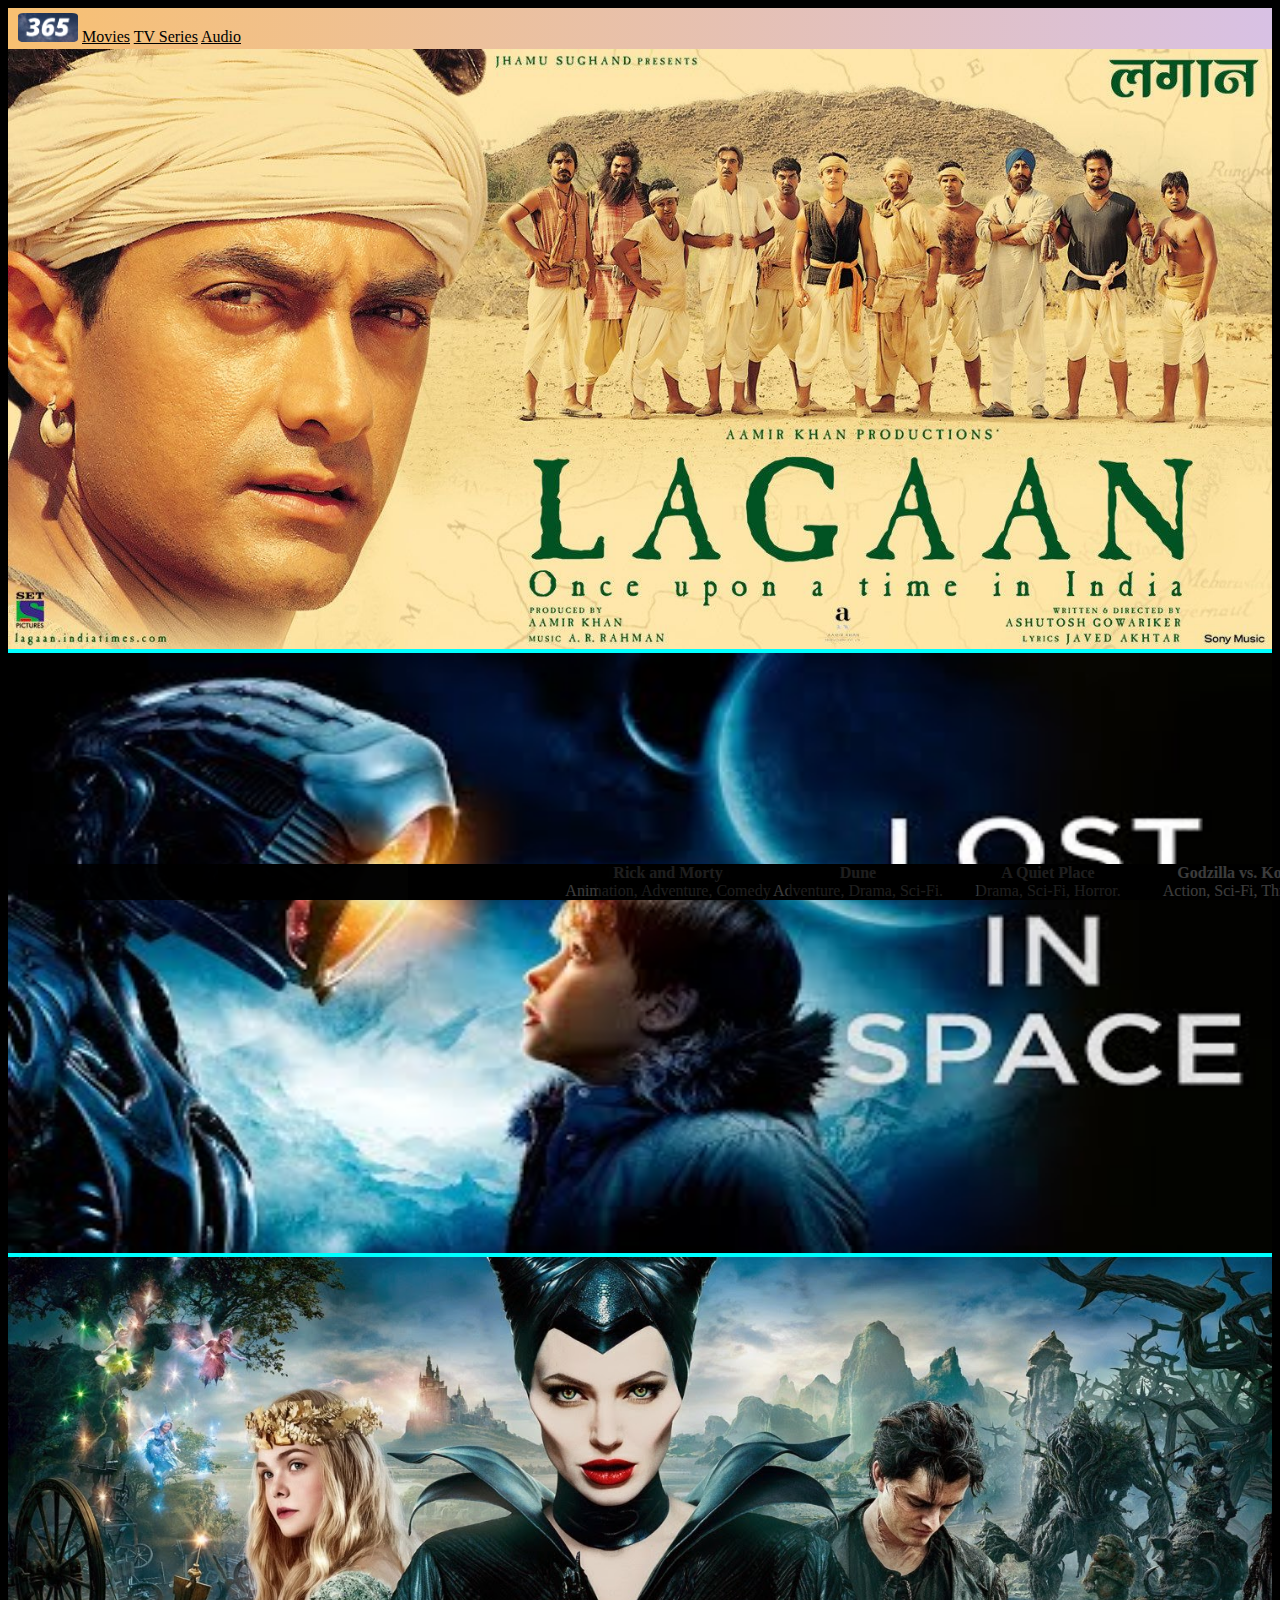
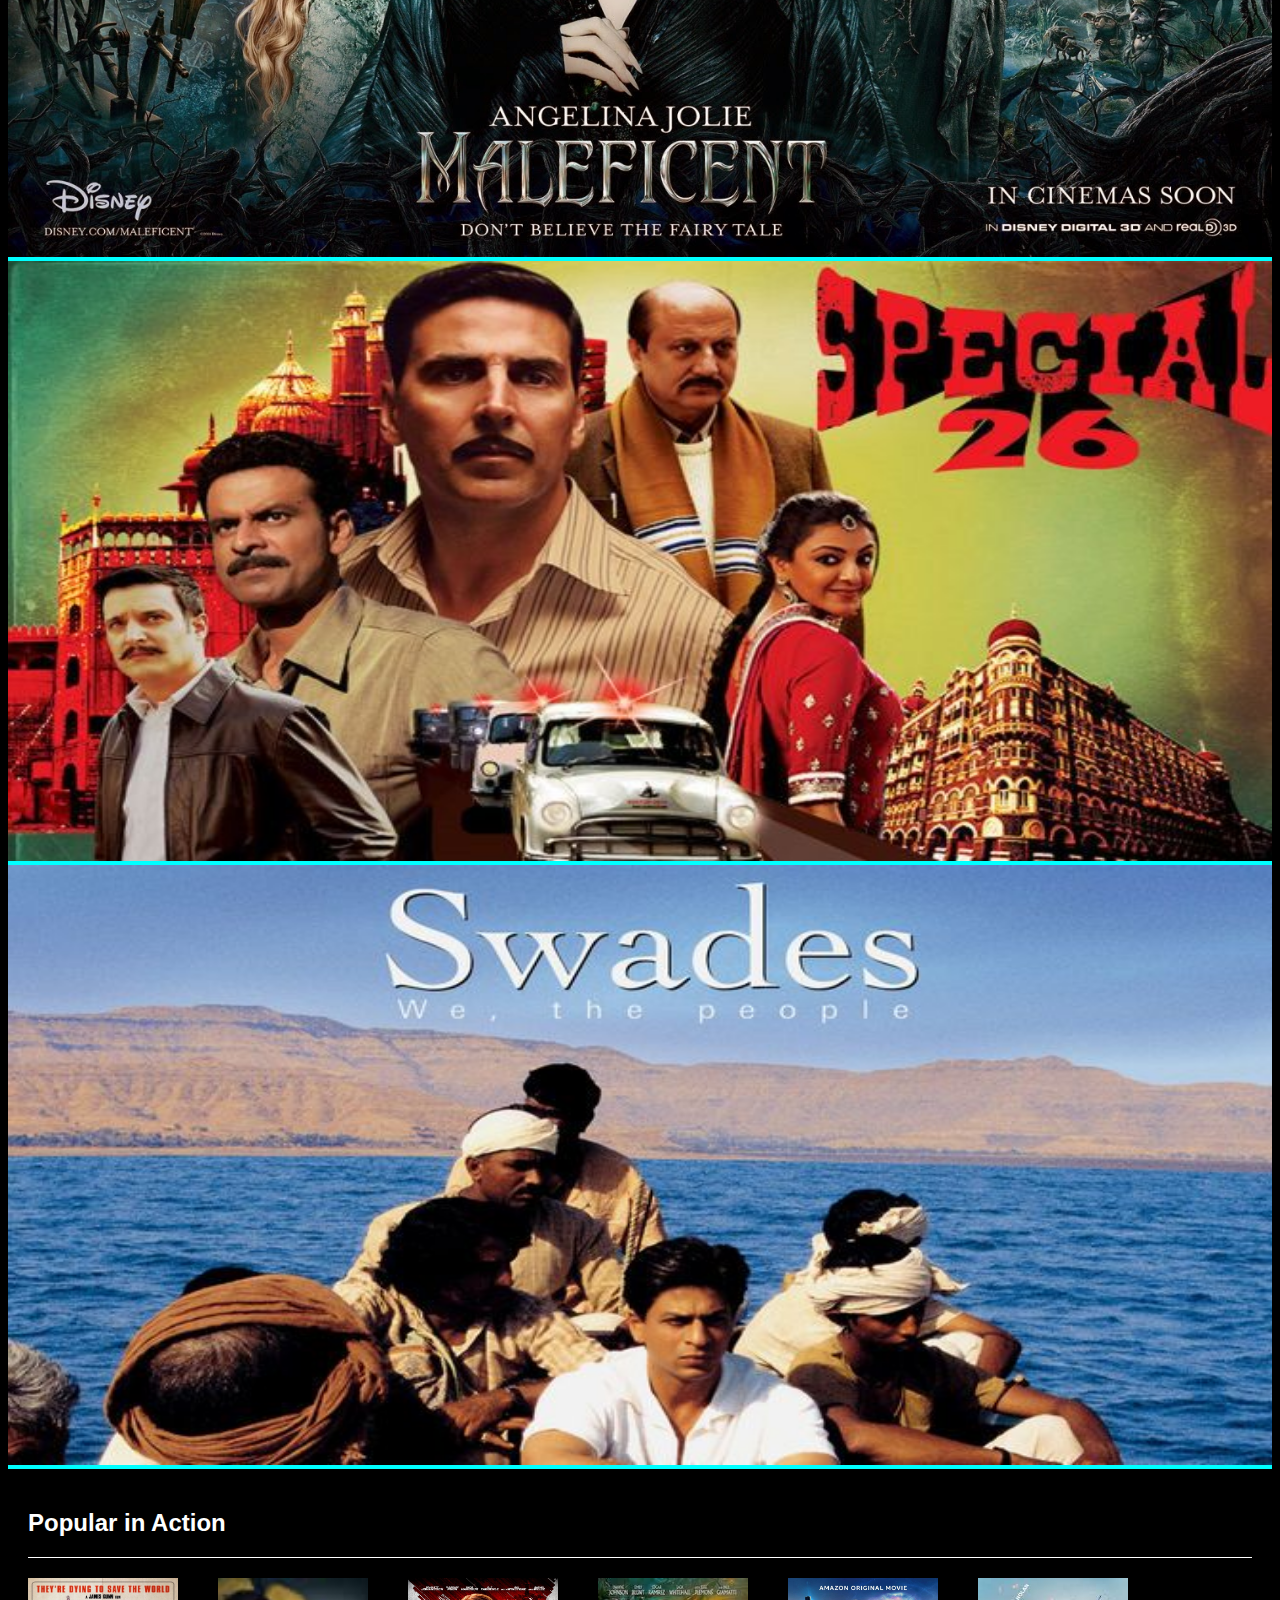
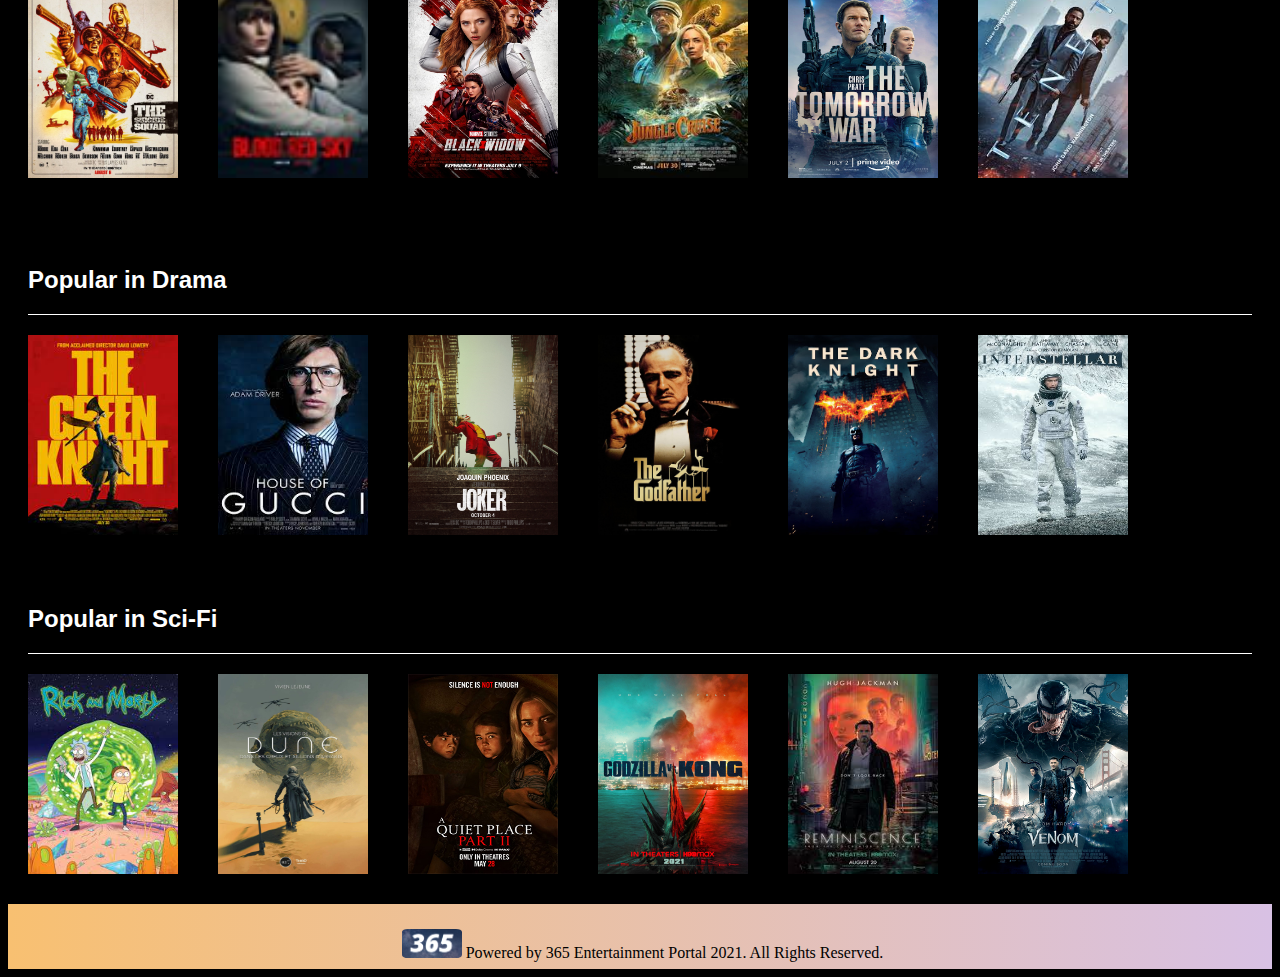
<file: 365-entertainment/index.html>
<!DOCTYPE html>
<html lang="en">
<head>
    <meta charset="UTF-8">
    <meta http-equiv="X-UA-Compatible" content="IE=edge">
    <meta name="viewport" content="width=device-width, initial-scale=1.0">
    <title>365 Entertainments</title>

    <link rel="stylesheet" href="https://stackpath.bootstrapcdn.com/bootstrap/4.1.3/css/bootstrap.min.css" integrity="sha384-MCw98/SFnGE8fJT3GXwEOngsV7Zt27NXFoaoApmYm81iuXoPkFOJwJ8ERdknLPMO" crossorigin="anonymous">
    <link rel="stylesheet" href="css/styles.css">
    <link rel="icon" href="images/365 .png">

    <link rel="stylesheet" href="https://cdnjs.cloudflare.com/ajax/libs/font-awesome/4.7.0/css/font-awesome.min.css">


    <script src="https://code.jquery.com/jquery-3.3.1.slim.min.js" integrity="sha384-q8i/X+965DzO0rT7abK41JStQIAqVgRVzpbzo5smXKp4YfRvH+8abtTE1Pi6jizo" crossorigin="anonymous"></script>
    <script src="https://cdnjs.cloudflare.com/ajax/libs/popper.js/1.14.3/umd/popper.min.js" integrity="sha384-ZMP7rVo3mIykV+2+9J3UJ46jBk0WLaUAdn689aCwoqbBJiSnjAK/l8WvCWPIPm49" crossorigin="anonymous"></script>
    <script src="https://stackpath.bootstrapcdn.com/bootstrap/4.1.3/js/bootstrap.min.js" integrity="sha384-ChfqqxuZUCnJSK3+MXmPNIyE6ZbWh2IMqE241rYiqJxyMiZ6OW/JmZQ5stwEULTy" crossorigin="anonymous"></script></head>
<body>
    <nav class="nav ">
      <a class="navbar-brand" href=""><img class="img365" src="images/365 .png" alt="365-img"></a>
      <a class="nav-link" href="movies.html">Movies</a>
      <a class="nav-link" href="#">TV Series</a>
      <a class="nav-link" href="#">Audio</a>
    </nav>
    <div id="carouselExampleControls" class="carousel slide" data-ride="carousel">
      <div class="carousel-inner">
        <div class="carousel-item active">
          <img class="movie-img" src="images/Lagaan.jpg" alt="movieimg">
        </div>
        <div class="carousel-item">
          <img class="movie-img" src="images/lostinspace.jpg" alt="movieimg">
        </div>
        <div class="carousel-item">
          <img class="movie-img" src="images/Maleficent.jpg" alt="movieimg">
        </div>
        <div class="carousel-item">
          <img class="movie-img" src="images/special26.jpg" alt="movieimg">
        </div>
        <div class="carousel-item">
          <img class="movie-img" src="images/swades.jpg" alt="movieimg">
        </div>
      </div>
      <a class="carousel-control-prev" href="#carouselExampleControls" role="button" data-slide="prev">
        <span class="carousel-control-prev-icon" aria-hidden="true"></span>
        <span class="sr-only">Previous</span>
      </a>
      <a class="carousel-control-next" href="#carouselExampleControls" role="button" data-slide="next">
        <span class="carousel-control-next-icon" aria-hidden="true"></span>
        <span class="sr-only">Next</span>
      </a>
    </div>

    <div class="pop-head">
      <h2>Popular in Action</h2>
    </div>
    <div class="fullcard">
      <div class="card">
        <img src="images/action/tss.jpg" width="150" height="200">
        <div class="desc"><b>The Suicide Squad</b><br>Action, Adventure, Comedy. </div>
      </div>
      <div class="card">
        <img src="images/action/brs.jpg" width="150" height="200">
        <div class="desc"><b>Blood Red Sky</b><br>Action, Horror, Thriller. </div>
      </div>
      <div class="card">
        <img src="images/action/bw.jpeg" width="150" height="200">
        <div class="desc"><b>Black Widow</b><br>Action, Adventure, Sci-Fi. </div>
      </div>
      <div class="card">
        <img src="images/action/jc.jpeg" width="150" height="200">
        <div class="desc"><b>Jungle Cruise </b><br>Action, Adventure, Comedy. </div>
      </div>
      <div class="card">
        <img src="images/action/ttw.jpg" width="150" height="200">
        <div class="desc"><b>The Tomorrow War </b><br>Action, Adventure, Drama. </div>
      </div>
      <div class="card">
        <img src="images/action/tenet.jpeg" width="150" height="200">
        <div class="desc"><b>Tenet</b><br>Action, Sci-Fi, Thriller. </div>
      </div>

    </div>
    <br>
    <div class="pop-head">
      <h2>Popular in Drama</h2>
    </div>
    <div class="fullcard">
      <div class="card">
        <img src="images/action/thegreenknight.jpeg" width="150" height="200">
        <div class="desc"><b>The Green Knight</b><br> Adventure, Drama, Fantasy. </div>
      </div>
      <div class="card">
        <img src="images/action/HouseofGucci.jpeg" width="150" height="200">
        <div class="desc"><b>House of Gucci</b><br>Crime, Drama, Thriller </div>
      </div>
      <div class="card">
        <img src="images/action/Joker.jpg" width="150" height="200">
        <div class="desc"><b>Joker</b><br>Crime, Drama, Thriller </div>
      </div>
      <div class="card">
        <img src="images/action/The GodFather.jpg" width="150" height="200">
        <div class="desc"><b>The GodFather </b><br>Crime, Drama </div>
      </div>
      <div class="card">
        <img src="images/action/The Dark Knight.jpg" width="150" height="200">
        <div class="desc"><b>The Dark Knight </b><br>Action, Crime, Drama. </div>
      </div>
      <div class="card">
        <img src="images/action/Interstellar.jpg" width="150" height="200">
        <div class="desc"><b>Interstellar</b><br>Action, Sci-Fi, Drama. </div>
      </div>

    </div>

    <div class="pop-head">
      <h2>Popular in Sci-Fi</h2>
    </div>
    <div class="fullcard">
      <div class="card">
        <img src="images/action/Rick and Morty.jpeg" width="150" height="200">
        <div class="desc"><b>Rick and Morty</b><br> Animation, Adventure, Comedy</div>
      </div>
      <div class="card">
        <img src="images/action/Dune.jpg" width="150" height="200">
        <div class="desc"><b>Dune</b><br>Adventure, Drama, Sci-Fi. </div>
      </div>
      <div class="card">
        <img src="images/action/A_Quiet_Place_Part_II.jpg" width="150" height="200">
        <div class="desc"><b>A Quiet Place </b><br>Drama, Sci-Fi, Horror. </div>
      </div>
      <div class="card">
        <img src="images/action/Godzilla vs. Kong.jpg" width="150" height="200">
        <div class="desc"><b>Godzilla vs. Kong</b><br>Action, Sci-Fi, Thriller. </div>
      </div>
      <div class="card">
        <img src="images/action/Reminiscence.jpeg" width="150" height="200">
        <div class="desc"><b>Reminiscence  </b><br>Mystery, Romance, Sci-Fi. </div>
      </div>
      <div class="card">
        <img src="images/action/Venom.png" width="150" height="200">
        <div class="desc"><b>Venom</b><br>Action, Adventure, Sci-Fi. </div>
      </div>

    </div>

    <footer>
      <p><a class="navbar-brand" href=""><img class="img365" src="images/365 .png" alt="365-img"></a>
        Powered by 365 Entertainment Portal 2021. All Rights Reserved.</p>
    </footer>

</body>
</html>
</file>
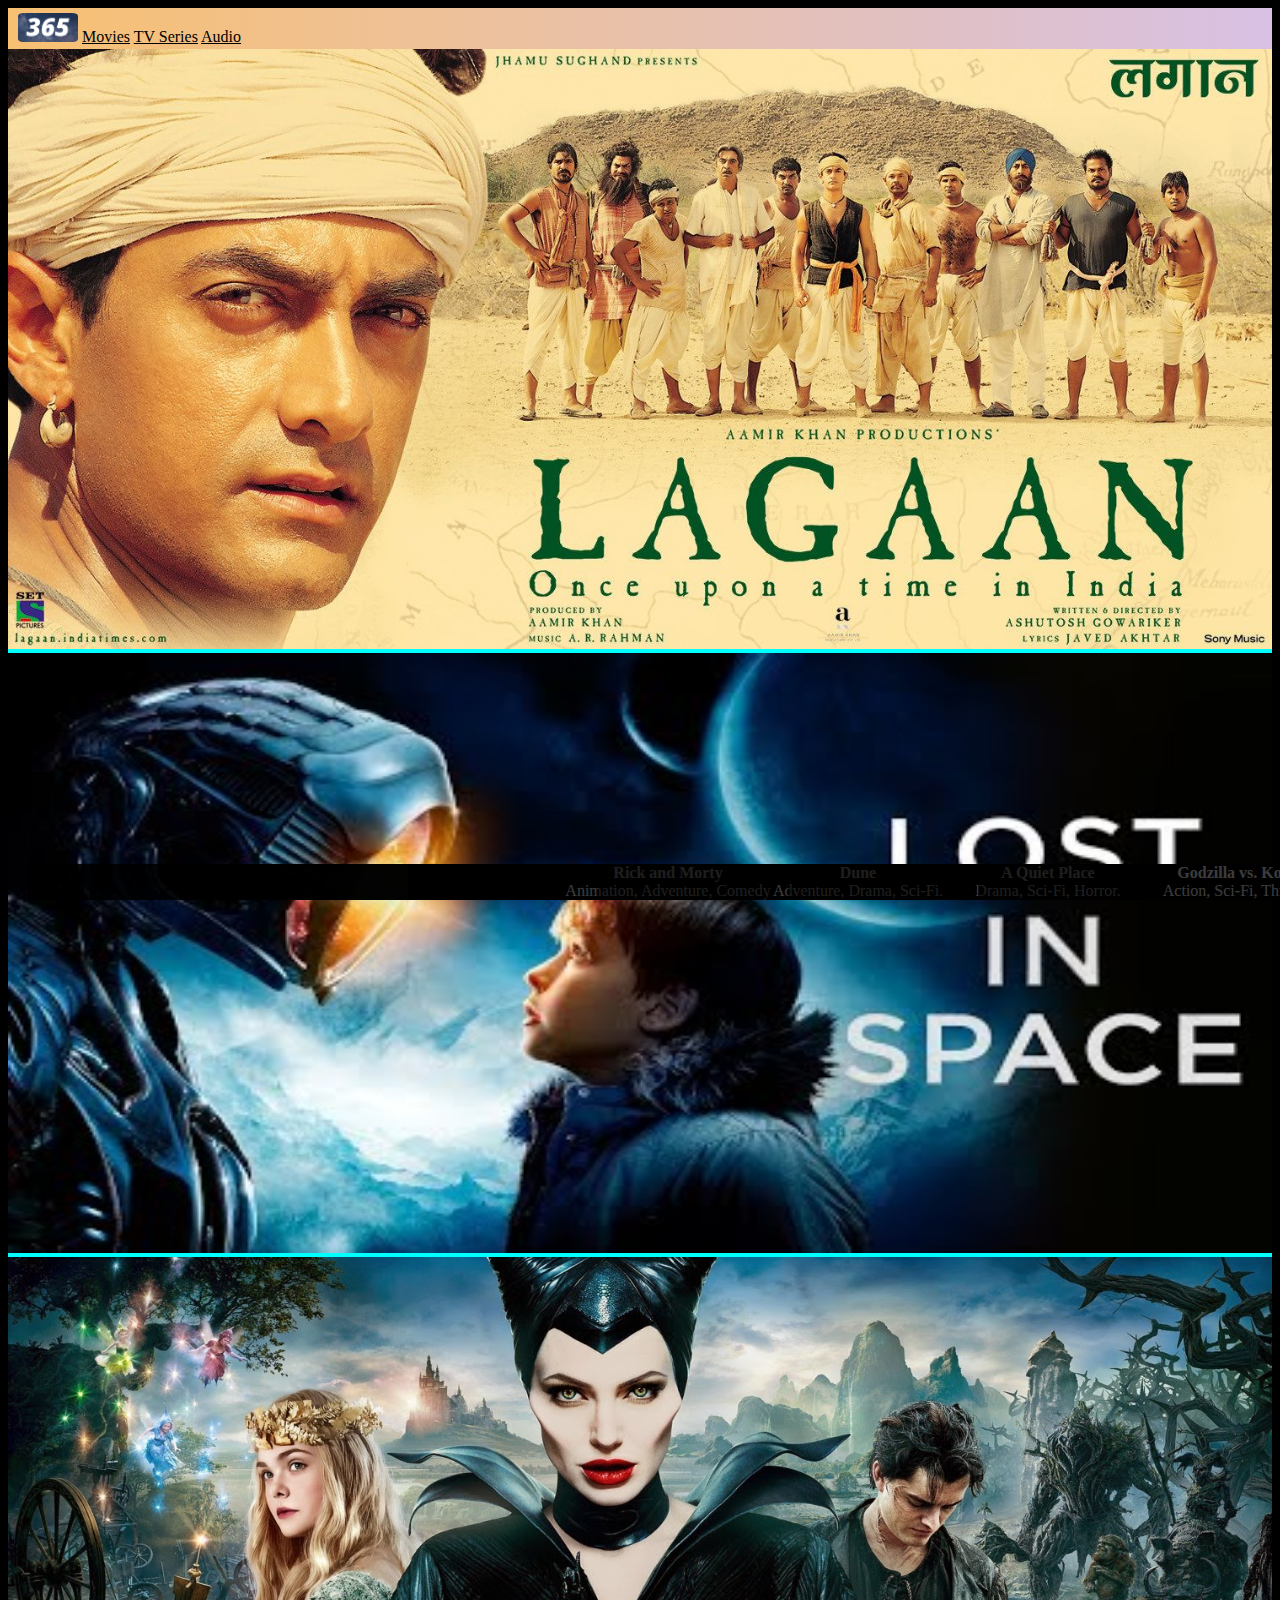
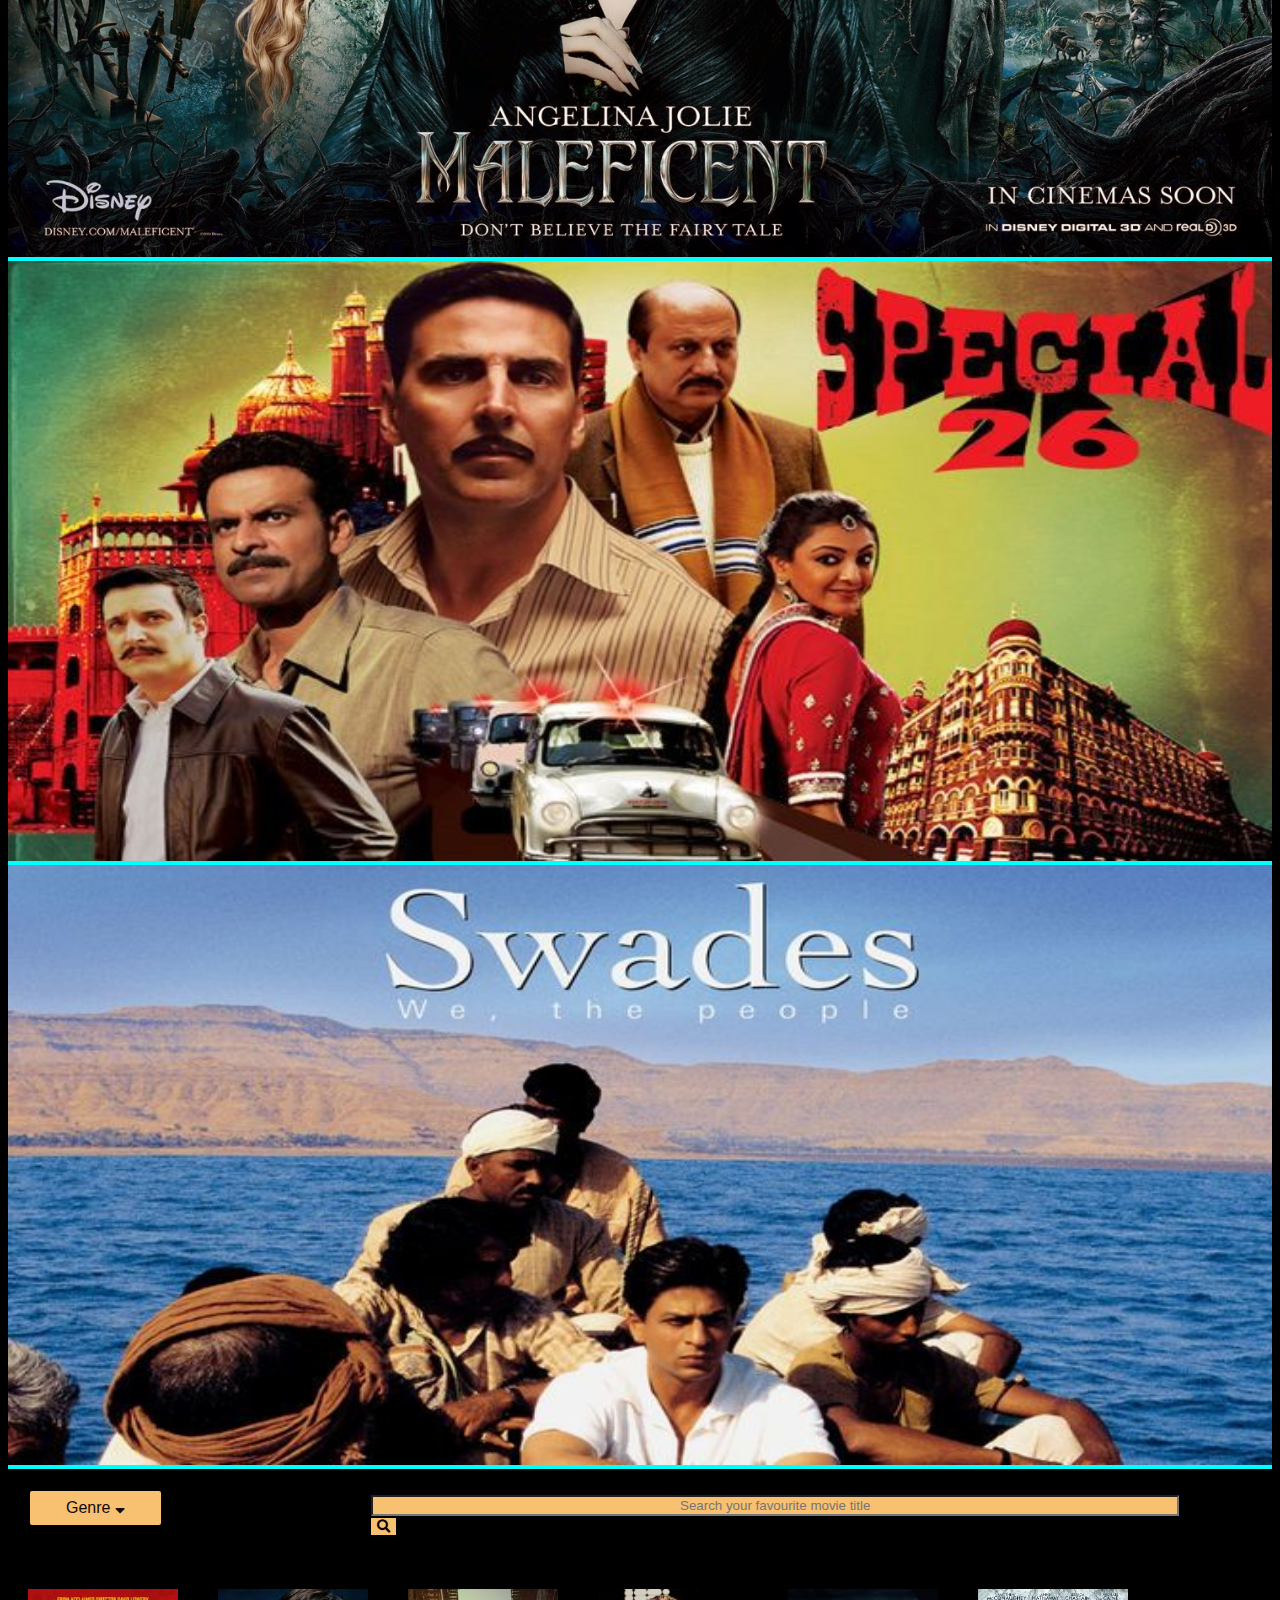
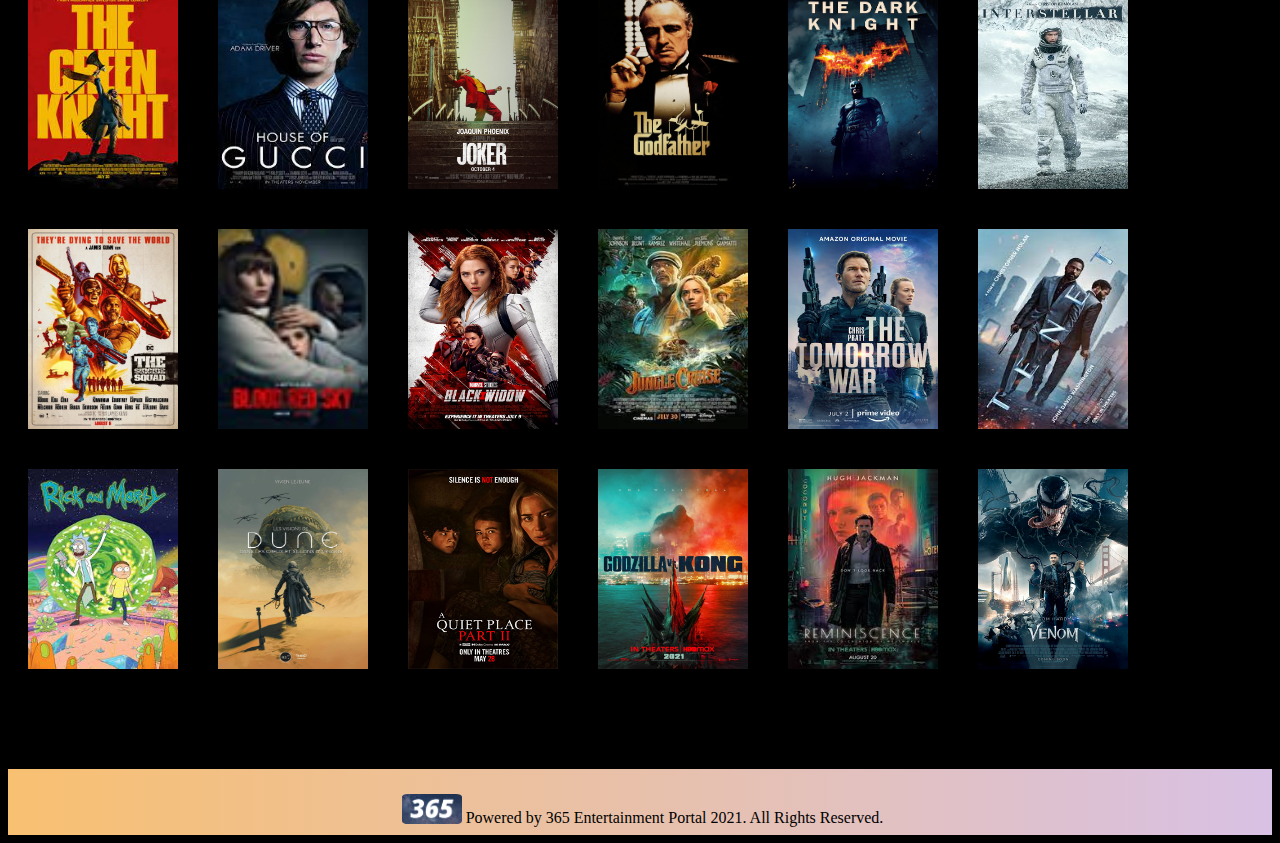
<file: 365-entertainment/movies.html>
<!DOCTYPE html>
<html lang="en">
  <head>
    <meta charset="UTF-8" />
    <meta http-equiv="X-UA-Compatible" content="IE=edge" />
    <meta name="viewport" content="width=device-width, initial-scale=1.0" />
    <title>365 Entertainments</title>

    <link
      rel="stylesheet"
      href="https://stackpath.bootstrapcdn.com/bootstrap/4.1.3/css/bootstrap.min.css"
      integrity="sha384-MCw98/SFnGE8fJT3GXwEOngsV7Zt27NXFoaoApmYm81iuXoPkFOJwJ8ERdknLPMO"
      crossorigin="anonymous"
    />
    <link rel="stylesheet" href="css/styles.css" />

    <link rel="icon" href="images/365 .png">


    <link
      rel="stylesheet"
      href="https://cdnjs.cloudflare.com/ajax/libs/font-awesome/5.10.0/css/all.min.css"
    />

    <script
      src="https://code.jquery.com/jquery-3.3.1.slim.min.js"
      integrity="sha384-q8i/X+965DzO0rT7abK41JStQIAqVgRVzpbzo5smXKp4YfRvH+8abtTE1Pi6jizo"
      crossorigin="anonymous"
    ></script>
    <script
      src="https://cdnjs.cloudflare.com/ajax/libs/popper.js/1.14.3/umd/popper.min.js"
      integrity="sha384-ZMP7rVo3mIykV+2+9J3UJ46jBk0WLaUAdn689aCwoqbBJiSnjAK/l8WvCWPIPm49"
      crossorigin="anonymous"
    ></script>
    <script
      src="https://stackpath.bootstrapcdn.com/bootstrap/4.1.3/js/bootstrap.min.js"
      integrity="sha384-ChfqqxuZUCnJSK3+MXmPNIyE6ZbWh2IMqE241rYiqJxyMiZ6OW/JmZQ5stwEULTy"
      crossorigin="anonymous"
    ></script>

    <script>
        
        var movieTitle;    
        var currentGenre = "Genre";
        // var slideIndex = [1,1];
        //                 showSlides(1, 0);
                
        //                 function plusSlides(n, no) {
        //                         showSlides(slideIndex[no] += n, no);
        //                 }
                
        //                 function showSlides(n, no) {                        
        //                         var x = document.getElementsByClassName("slides");

        //                         if (n > x.length) {slideIndex[no] = 1}    
                                
        //                         if (n < 1) {slideIndex[no] = x.length}
                                
        //                         for (var i = 0; i < x.length; i++) {
        //                                 x[i].style.display = "none";  
        //                         }
                                
        //                         x[slideIndex[no]-1].style.display = "block";  
        //                 }
        
        function showNoResultsText(totalcount){
                
                if(totalcount == 0){
                        document.getElementById("no-results").style.display="block";
                        console.log('totalcount in showNoResultsText' + totalcount);
                }
                else    {
                        document.getElementById("no-results").style.display="none";
                }
                
        }


        //         function updateResults() {
        //         var query = document.getElementsByClassName('search-query')[0].value.trim().toLowerCase(); 
        //         var counter = 0;                                                           

        //         if(currentGenre == 'All'|| currentGenre == 'Genre'){
        //                 movieTitle = document.getElementsByClassName('movie-title');
        //         }
        //         if(currentGenre == 'Action'){
        //                 movieTitle = document.getElementsByClassName('movies-action')[0].getElementsByClassName('movie-title');
        //         }
        //         if(currentGenre == 'Drama'){
        //                 movieTitle = document.getElementsByClassName('movies-drama')[0].getElementsByClassName('movie-title');                                
        //         }
        //         if(currentGenre == 'Sci-Fi'){
        //                 movieTitle = document.getElementsByClassName('movies-scifi')[0].getElementsByClassName('movie-title');                        
        //         }


        //         for(var name=0; name< movieTitle.length; name++){
        //             var compareMovieTitles = movieTitle[name].innerHTML.toLowerCase();
                
        //                 if(compareMovieTitles.indexOf(query) === -1){
        //                         movieTitle[name].closest('div.media-carousel-movies').style.display="none";                                                        
        //                 }
        //                 else {
        //                         movieTitle[name].closest('div.media-carousel-movies').style.display="block";
        //                         counter++;
        //                 }                    
        //         }

        //         showNoResultsText(counter);                
        // }

        //         /* When the user clicks on the button, toggle between hiding and showing the dropdown content */
        //         function toggleGenreList() {
        //                 document.getElementById("dropdown-content").classList.toggle("show");                        
        //         }

        //         // Close the dropdown if the user clicks outside of it
        //         window.onclick = function(e) {
                        
        //                 if (!e.target.matches('#dropbtn')) {                

        //                         var dropdownContent = document.getElementById("dropdown-content");
                        
        //                         if (dropdownContent.classList.contains('show')) {
        //                                 dropdownContent.classList.remove('show');
        //                         }
        //                 }
        //         }

      function getMediaPosters(selectedGenre){
              var countMovies = 0; 
              var mediaCarouselMovies;            
              currentGenre = selectedGenre;                                              
              document.getElementById("genreText").innerHTML = selectedGenre;

              if(selectedGenre == 'All'){
                  document.getElementsByClassName('movies-action')[0].style.display="block";    
                  document.getElementsByClassName('movies-action')[0].style.display="block";
                  document.getElementsByClassName('movies-drama')[0].style.display="block";
                  document.getElementsByClassName('movies-scifi')[0].style.display="block";  
                  mediaCarouselMovies = document.getElementsByClassName("media-carousel-movies");                             
              }
              if(selectedGenre == 'Action'){
                  document.getElementsByClassName('movies-action')[0].style.display="block";
                  document.getElementsByClassName('movies-drama')[0].style.display="none";
                  document.getElementsByClassName('movies-scifi')[0].style.display="none";
                  mediaCarouselMovies = document.getElementsByClassName('movies-action')[0].getElementsByClassName("media-carousel-movies");                           
              }
              if(selectedGenre == 'Drama'){
                  document.getElementsByClassName('movies-action')[0].style.display="none";
                  document.getElementsByClassName('movies-drama')[0].style.display="block";                            
                  document.getElementsByClassName('movies-scifi')[0].style.display="none"; 
                  mediaCarouselMovies = document.getElementsByClassName('movies-drama')[0].getElementsByClassName("media-carousel-movies");                               
              }
              if(selectedGenre == 'Sci-Fi'){
                  document.getElementsByClassName('movies-action')[0].style.display="none";
                  document.getElementsByClassName('movies-drama')[0].style.display="none";
                  document.getElementsByClassName('movies-scifi')[0].style.display="block";
                  mediaCarouselMovies = document.getElementsByClassName('movies-scifi')[0].getElementsByClassName("media-carousel-movies");
              }                        

              
                      var mediaCarouselMoviesCount = mediaCarouselMovies.length;
                      
                      for(var count = 0; count<mediaCarouselMoviesCount; count++){
                              if(mediaCarouselMovies[count].style.display == "block")
                                      countMovies++;
                      }
                      console.log(countMovies);                                
              
                      showNoResultsText(countMovies);
      }
        
        </script>
  </head>
  <body>
    <nav class="nav">
      <a class="navbar-brand" href="index.html"
        ><img class="img365" src="images/365 .png" alt="365-img"
      /></a>
      <a class="nav-link active" href="#">Movies</a>
      <a class="nav-link" href="#">TV Series</a>
      <a class="nav-link" href="#">Audio</a>
    </nav>
    <div
      id="carouselExampleControls"
      class="carousel slide"
      data-ride="carousel"
    >
      <div class="carousel-inner">
        <div class="carousel-item active">
          <img class="movie-img" src="images/Lagaan.jpg" alt="movieimg" />
        </div>
        <div class="carousel-item">
          <img class="movie-img" src="images/lostinspace.jpg" alt="movieimg" />
        </div>
        <div class="carousel-item">
          <img class="movie-img" src="images/Maleficent.jpg" alt="movieimg" />
        </div>
        <div class="carousel-item">
          <img class="movie-img" src="images/special26.jpg" alt="movieimg" />
        </div>
        <div class="carousel-item">
          <img class="movie-img" src="images/swades.jpg" alt="movieimg" />
        </div>
      </div>
      <a
        class="carousel-control-prev"
        href="#carouselExampleControls"
        role="button"
        data-slide="prev"
      >
        <span class="carousel-control-prev-icon" aria-hidden="true"></span>
        <span class="sr-only">Previous</span>
      </a>
      <a
        class="carousel-control-next"
        href="#carouselExampleControls"
        role="button"
        data-slide="next"
      >
        <span class="carousel-control-next-icon" aria-hidden="true"></span>
        <span class="sr-only">Next</span>
      </a>
    </div>

    <div class="dropdown">
      <button class="dropbtn">Genre <i class="fas fa-sort-down"></i></button>
      <div class="dropdown-content">
        <a href="#" onclick="getMediaPosters(this.text)">All</a>
        <a href="#" onclick="getMediaPosters(this.text)">Action</a>
        <a href="#" onclick="getMediaPosters(this.text)">Drama</a>
        <a href="#" onclick="getMediaPosters(this.text)">Sci-Fi</a>
      </div>
    </div>
    <!-- <div class="search-container">
      <input type="text" placeholder="Search your favourite movie title" class="search" name="search" />
      <button class="sear" type="submit"><i class="fa fa-search"></i></button>
    </div> -->
    <div class="input-group mb-3 search-container">
      <input type="text" style="background-color: rgb(248, 192, 113);color: black;" class="form-control search" placeholder="Search your favourite movie title" aria-label="Recipient's username" aria-describedby="basic-addon2">
      <div class="input-group-append">
        <button class="btn btn-outline-secondary sear" type="button"><i class="fa fa-search"></i></button>
      </div>
    </div>

    <div class="fullcardmov">
      <div class="card movies-action">
        <img src="images/action/thegreenknight.jpeg" width="150" height="200" />
        <div class="desc">
          <b>The Green Knight</b><br />
          Adventure, Drama, Fantasy.
        </div>
      </div>
      <div class="card movies-action">
        <img src="images/action/HouseofGucci.jpeg" width="150" height="200" />
        <div class="desc">
          <b>House of Gucci</b><br />Crime, Drama, Thriller
        </div>
      </div>
      <div class="card movies-action">
        <img src="images/action/Joker.jpg" width="150" height="200" />
        <div class="desc"><b>Joker</b><br />Crime, Drama, Thriller</div>
      </div>
      <div class="card movies-action">
        <img src="images/action/The GodFather.jpg" width="150" height="200" />
        <div class="desc"><b>The GodFather </b><br />Crime, Drama</div>
      </div>
      <div class="card movies-action">
        <img src="images/action/The Dark Knight.jpg" width="150" height="200" />
        <div class="desc">
          <b>The Dark Knight </b><br />Action, Crime, Drama.
        </div>
      </div>
      <div class="card movies-action">
        <img src="images/action/Interstellar.jpg" width="150" height="200" />
        <div class="desc"><b>Interstellar</b><br />Action, Sci-Fi, Drama.</div>
      </div>

      <div class="card movies-action">
        <img src="images/action/tss.jpg" width="150" height="200" />
        <div class="desc">
          <b>The Suicide Squad</b><br />Action, Adventure, Comedy.
        </div>
      </div>
      <div class="card movies-scifi">
        <img src="images/action/brs.jpg" width="150" height="200" />
        <div class="desc">
          <b>Blood Red Sky</b><br />Action, Horror, Thriller.
        </div>
      </div>
      <div class="card movies-scifi">
        <img src="images/action/bw.jpeg" width="150" height="200" />
        <div class="desc">
          <b>Black Widow</b><br />Action, Adventure, Sci-Fi.
        </div>
      </div>
      <div class="card movies-scifi">
        <img src="images/action/jc.jpeg" width="150" height="200" />
        <div class="desc">
          <b>Jungle Cruise </b><br />Action, Adventure, Comedy.
        </div>
      </div>
      <div class="card movies-scifi">
        <img src="images/action/ttw.jpg" width="150" height="200" />
        <div class="desc">
          <b>The Tomorrow War </b><br />Action, Adventure, Drama.
        </div>
      </div>
      <div class="card movies-scifi">
        <img src="images/action/tenet.jpeg" width="150" height="200" />
        <div class="desc"><b>Tenet</b><br />Action, Sci-Fi, Thriller.</div>
      </div>
      <div class="card movies-drama">
        <img src="images/action/Rick and Morty.jpeg" width="150" height="200" />
        <div class="desc">
          <b>Rick and Morty</b><br />
          Animation, Adventure, Comedy
        </div>
      </div>
      <div class="card movies-drama">
        <img src="images/action/Dune.jpg" width="150" height="200" />
        <div class="desc"><b>Dune</b><br />Adventure, Drama, Sci-Fi.</div>
      </div>
      <div class="card movies-drama">
        <img
          src="images/action/A_Quiet_Place_Part_II.jpg"
          width="150"
          height="200"
        />
        <div class="desc">
          <b>A Quiet Place </b><br />Drama, Sci-Fi, Horror.
        </div>
      </div>
      <div class="card movies-drama">
        <img
          src="images/action/Godzilla vs. Kong.jpg"
          width="150"
          height="200"
        />
        <div class="desc">
          <b>Godzilla vs. Kong</b><br />Action, Sci-Fi, Thriller.
        </div>
      </div>
      <div class="card movies-drama">
        <img src="images/action/Reminiscence.jpeg" width="150" height="200" />
        <div class="desc">
          <b>Reminiscence </b><br />Mystery, Romance, Sci-Fi.
        </div>
      </div>
      <div class="card movies-drama">
        <img src="images/action/Venom.png" width="150" height="200" />
        <div class="desc"><b>Venom</b><br />Action, Adventure, Sci-Fi.</div>
      </div>
    </div>

    <footer>
      <p>
        <a class="navbar-brand" href=""
          ><img class="img365" src="images/365 .png" alt="365-img"
        /></a>
        Powered by 365 Entertainment Portal 2021. All Rights Reserved.
      </p>
    </footer>
    <script>
      function myFunction() {
          var input, filter, ul, li, a, i, txtValue, l;
          input = document.getElementById("myInput");
          filter = input.value.toUpperCase();
          ul = document.getElementById("myUL");
          l = ul.getElementsByClassName("card");
          li = l.getElementsByClassName("desc");
          for (i = 0; i < li.length; i++) {
              a = li[i].getElementsByTagName("b")[0];
              txtValue = a.textContent || a.innerText;
              if (txtValue.toUpperCase().indexOf(filter) > -1) {
                  li[i].style.display = "";
              } else {
                  li[i].style.display = "none";
              }
          }
      }
      </script>
  </body>
</html>
</file>
<file: 365-entertainment/css/styles.css>
body{
    background-color:black;
}

h2{
    color: #fff;
}

p{
    padding: 4px;
    margin-block-end: 0em;
}
div{
    display: block;
}
/* Nav bar */
nav{
    padding: 5px 5px 3px 5px;
    background: rgb(131,58,180);
    background: linear-gradient(90deg, rgb(248, 192, 113) 0%, rgb(216, 193, 228) 100%);
    
}
footer {
    left:0;
    bottom: 0;
    height: 100%;
    padding: 5px 5px 3px 5px;
    background: rgb(131,58,180);
    background: linear-gradient(90deg, rgb(248, 192, 113) 0%, rgb(216, 193, 228) 100%);

    text-align: center;
  }
.img365{
    width:60px;
    padding: .5rem auto;
    margin-left: 5px;
    border-radius: 10%;
}
.nav-link{
    color: black;
}
.nav-link:hover{
    color: grey;
}

/* Carousel */

.carousel-item{
    background-color: aqua;
}
.movie-img{
    width: 100%;
    height: 600px;
}

/* Description */

.pop-head{
    margin: 40px 20px 0 20px;
    font-size: medium;
    font-family: sans-serif;
    border-bottom: 1px solid #fff;
    display: block;
    
}
.fullcard{
    display: block;
    height: fit-content;
    height: 250px;

}
.fullcardmov{
    display: block;
    height: fit-content;
    height: 800px;

}
.card {
    display: inline;
    /* position: relative; */
    width: 150px;
    height: 200px;
    margin: 10px 5px;
    float: left;
    margin: 20px;
    background-color: black;
}

.desc {
    position: absolute;
    bottom: 0;
    background: rgb(0, 0, 0);
    background: rgba(0, 0, 0, 0.5);
    color: #f1f1f1;
    width: 100%;
    text-align: center;
}

/* Dropdown */
.dropbtn {
    background-color: rgb(248, 192, 113);
    color: rgb(17, 11, 11);
    padding: 8px 36px;
    font-size: 16px;
    border: none;
    cursor: pointer;
    border-radius: 2px;
    margin: 2px ;
  }
  
  /* The container <div> - needed to position the dropdown content */
  .dropdown {
    position: relative;
    display: inline-block;
    margin: 20px 0px 20px 20px ;
    height: 60px;
    
    
  }
  
  /* Dropdown Content (Hidden by Default) */
  .dropdown-content {
    display: none;
    position: absolute;
    background-color: #fdfdfd;
    min-width: 260px;
    box-shadow: 0px 8px 16px 0px rgba(0,0,0,0.2);
    z-index: 1;
  }
  
  /* Links inside the dropdown */
  .dropdown-content a {
    color: black;
    padding: 3px 5px;
    text-decoration: none;
    display: block;
  }
  
  /* Change color of dropdown links on hover */
  .dropdown-content a:hover {background-color: rgb(248, 192, 113)}
  
  /* Show the dropdown menu on hover */
  .dropdown:hover .dropdown-content {
    display: block;
  }
  
  /* Change the background color of the dropdown button when the dropdown content is shown */
  .dropdown:hover .dropbtn {
    background-color: rgb(248, 192, 113);
  }


  /* Search Button */

  .search-container {
    float: right;
    padding: 6px 16px;
    margin-top: 20px;
    /* size: 800px; */
    width: 70%;
    font-size: 17px;
    border: none;
    cursor: pointer;
    color: black;
    color: rgb(248, 192, 113);
  }

  .search{
      color: black;
      width: 800px;
      text-align: center;
      display: inline-block;
      color: rgb(248, 192, 113);

  }

  .sear{
      color: black;
      display: inline-block;
      background-color: rgb(248, 192, 113)
  }
  .btn{
      background-color: rgb(248, 192, 113);
      border: 0;
  }
</file>
